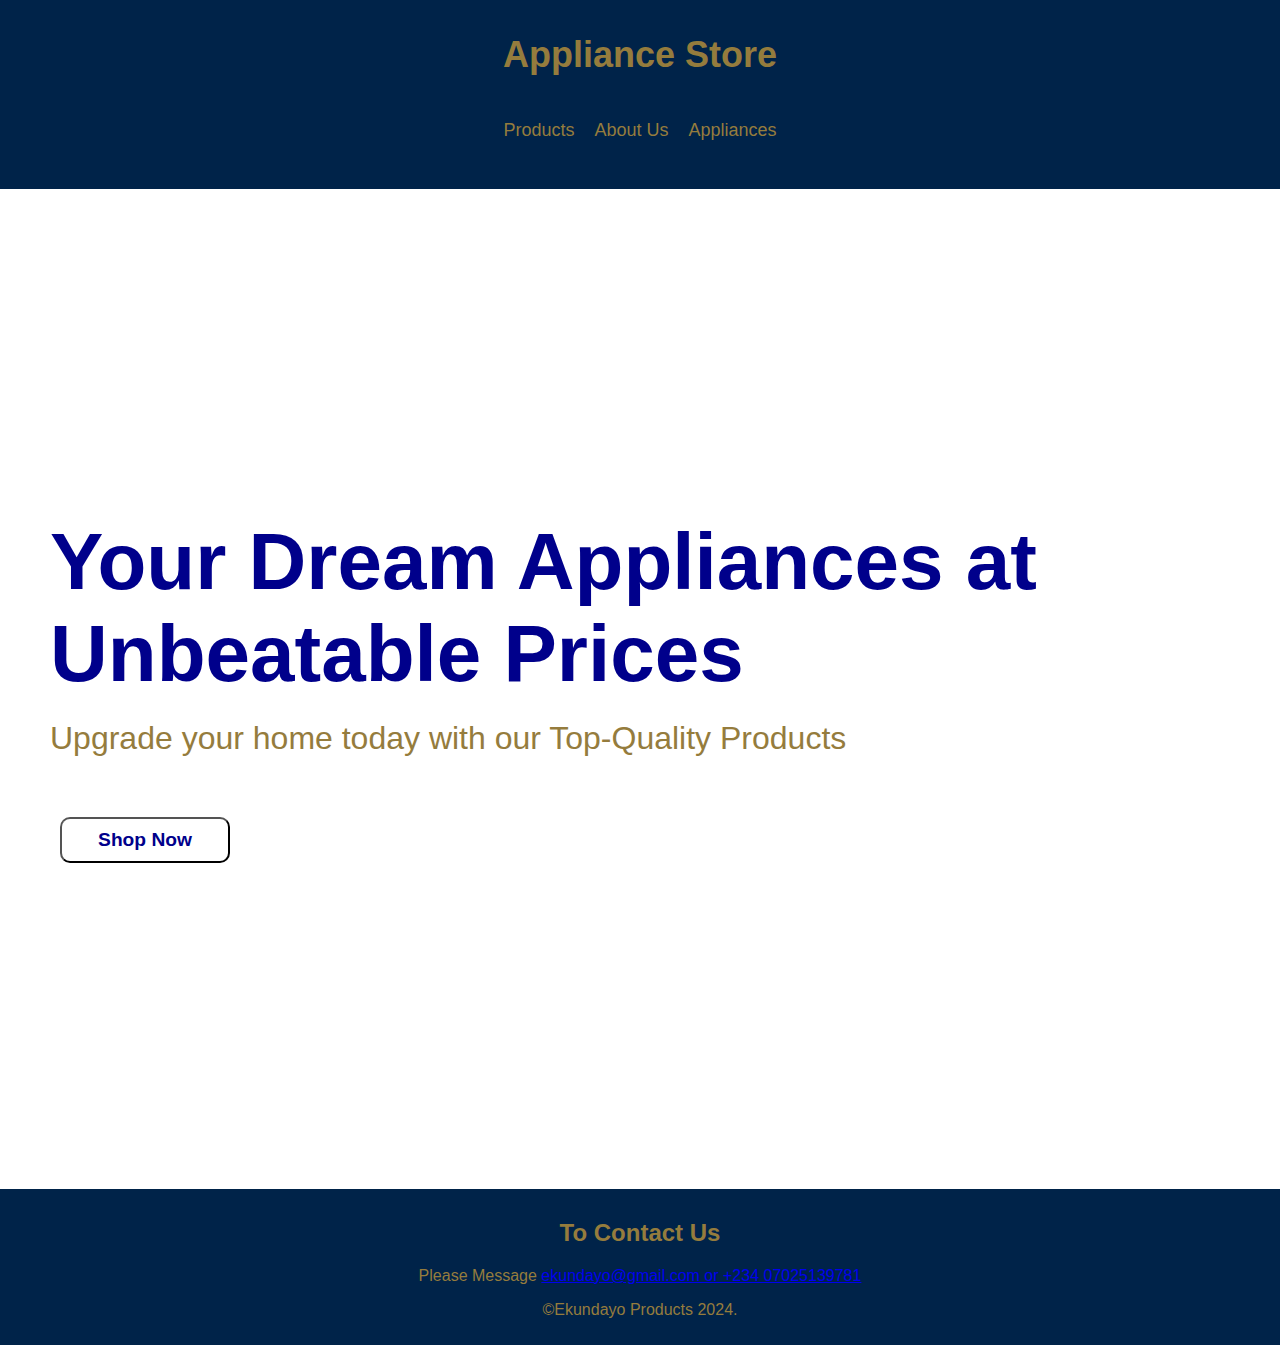
<file: index.html>
<!DOCTYPE html>
<html lang="en">
  <head>
    <meta charset="UTF-8" />
    <meta name="viewport" content="width=device-width, initial-scale=1.0" />
    <title>Home Appliance Store</title>
    <link rel="stylesheet" href="styles.css" />
  </head>

  <body>
    <header>
      <nav class="navbar">
        <h1 class="navbar-brand">Appliance Store</h1>
        <ul class="navbar-links">
          <li><a href="products.html">Products</a></li>
          <li><a href="#">About Us</a></li>
          <li><a href="#">Appliances</a></li>
        </ul>
      </nav>
    </header>

    <!--Banner Section-->
    <section class="banner">
      <h2>Your Dream Appliances at Unbeatable Prices</h2>
      <p>Upgrade your home today with our Top-Quality Products</p>
      <button onclick="window.location.href='products.html'">
        <a href="products.html">Shop Now</a>
      </button>
    </section>
    <!--Footer-->
    <footer>
      <h2>To Contact Us</h2>
      <p>
        Please Message
        <a href="ekundayo123@gmail.com"
          >ekundayo@gmail.com or +234 07025139781</a
        >
      </p>
      <p>&copy;Ekundayo Products 2024.</p>
    </footer>
  </body>
</html>
</file>
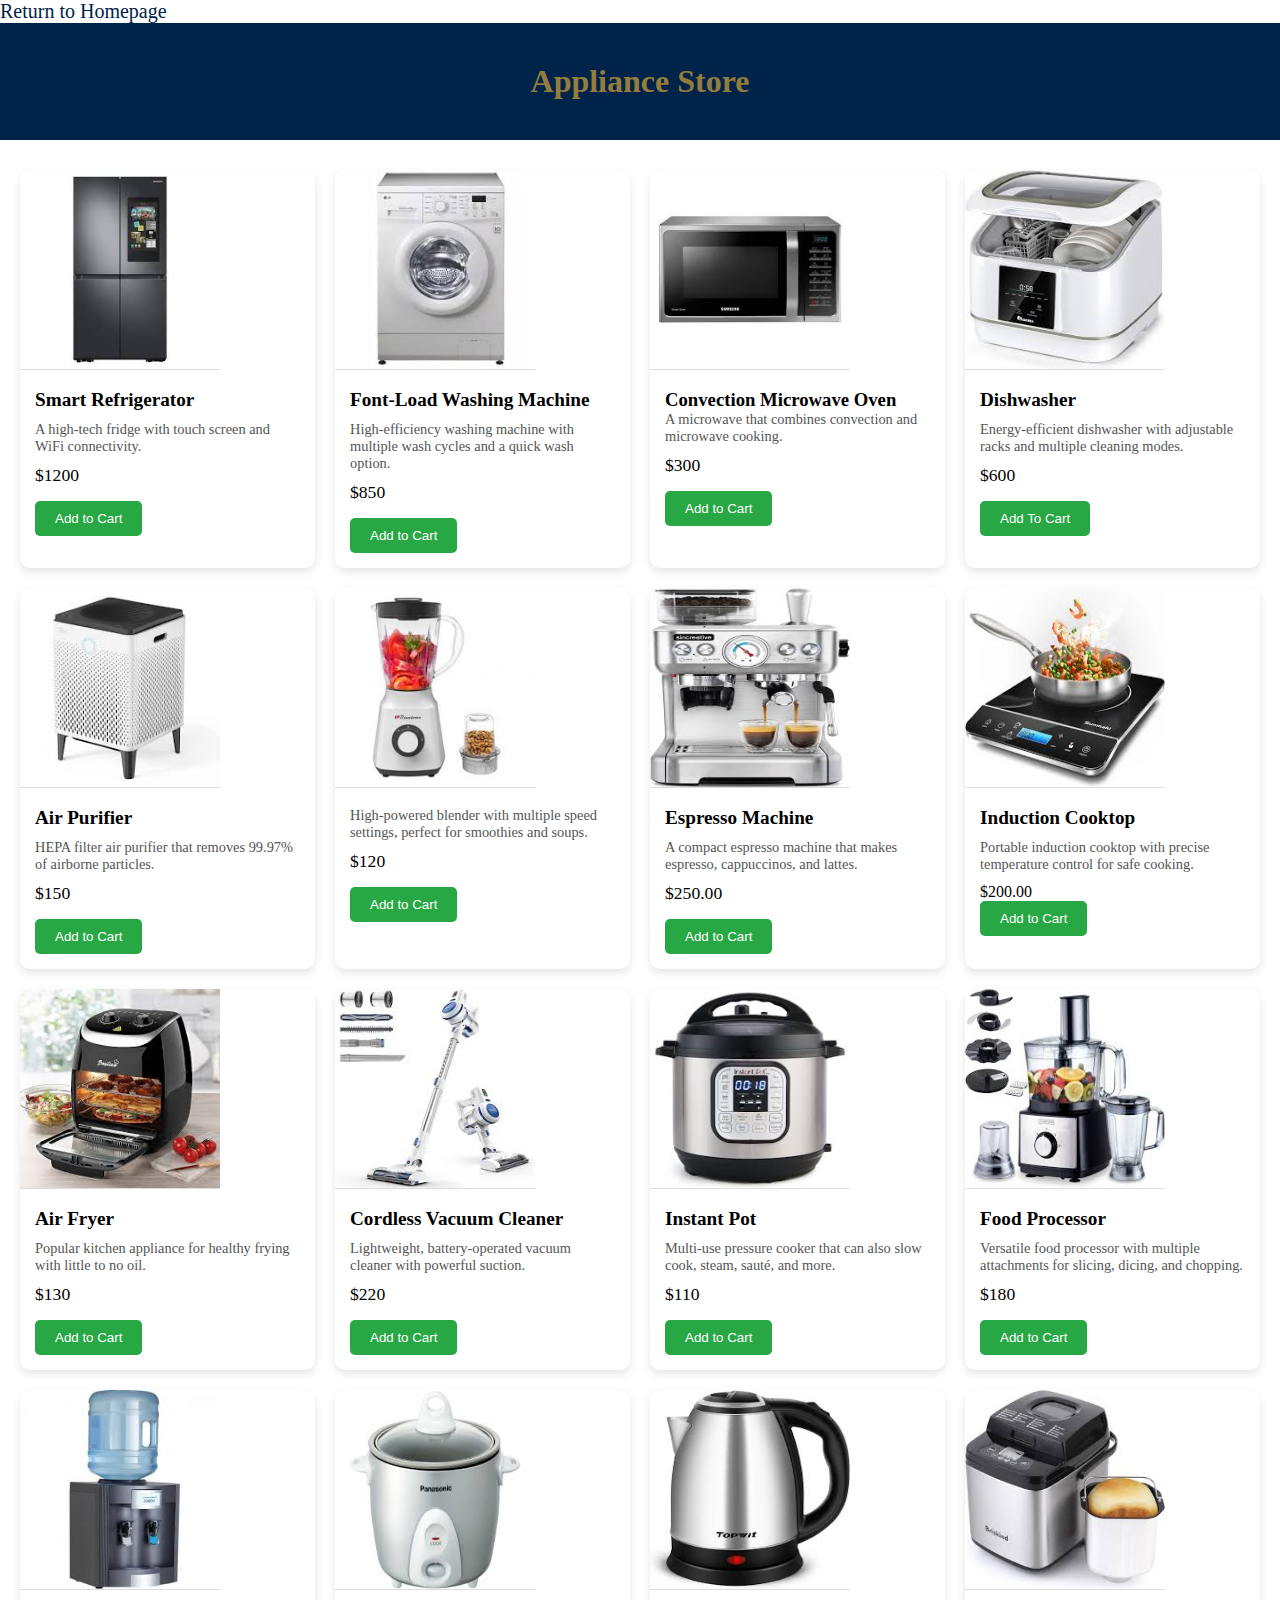
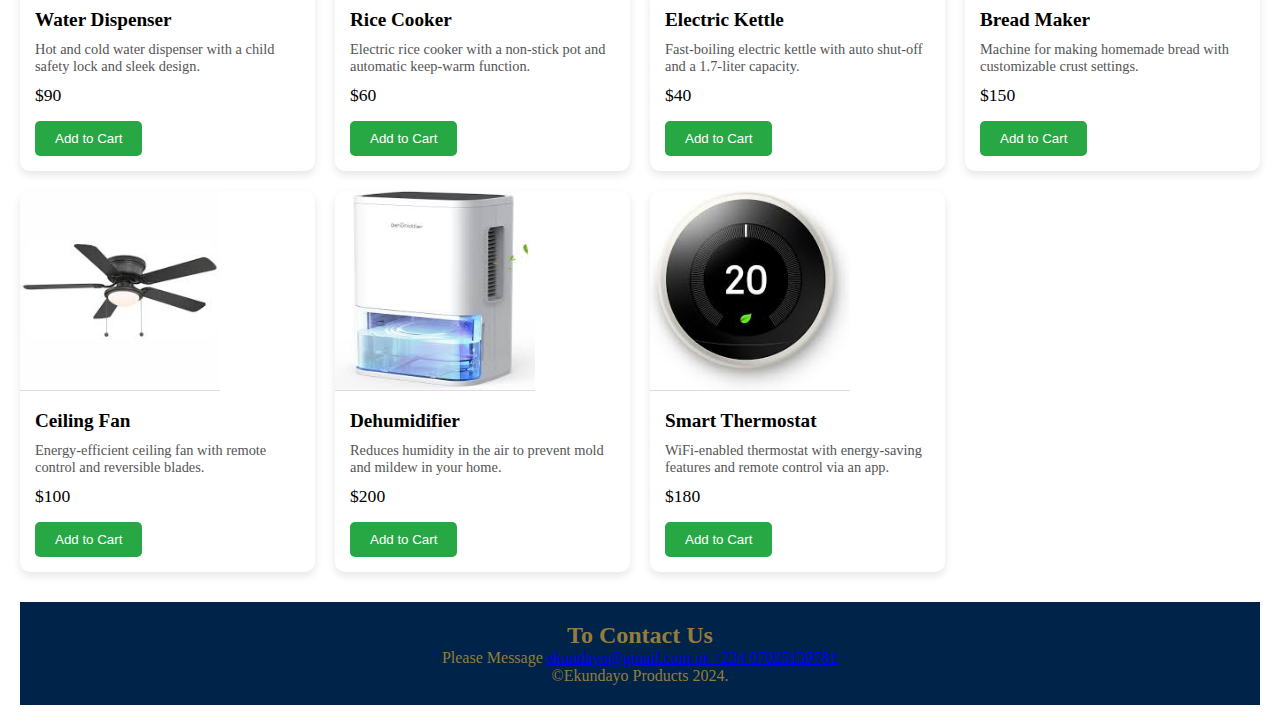
<file: products.html>
<!DOCTYPE html>
<html lang="en">
  <head>
    <meta charset="UTF-8" />
    <meta name="viewport" content="width=device-width, initial-scale=1.0" />
    <title>Document</title>
    <link rel="stylesheet" href="products.css" />
  </head>
  <body>
    <a href="index.html" id="home_return">Return to Homepage</a>
    <h1 id="heading">Appliance Store</h1>

    <!--Product Grid-->
    <div class="product-grid">
      <!--Repeat this for each product-->
      <div class="product-card">
        <div class="product-image">
          <img id="gg" src="images/fridge.jpg" alt="Fridge" />
        </div>
        <div class="product-details">
          <h3 class="product-title">Smart Refrigerator</h3>
          <p class="product-description">
            A high-tech fridge with touch screen and WiFi connectivity.
          </p>
          <p class="product-price">$1200</p>
          <button class="add-to-cart">Add to Cart</button>
        </div>
      </div>

      <!--Front Load Washer-->
      <div class="product-card">
        <div class="product-image">
          <img
            src="images/Front-Load-Washer.jpg"
            alt="Picture of Front load washing machine"
          />
        </div>
        <div class="product-details">
          <h3 class="product-title">Font-Load Washing Machine</h3>
          <p class="product-description">
            High-efficiency washing machine with multiple wash cycles and a
            quick wash option.
          </p>
          <p class="product-price">$850</p>
          <button class="add-to-cart">Add to Cart</button>
        </div>
      </div>

      <!--Convection Microwave Oven-->
      <div class="product-card">
        <div class="product-image">
          <img src="images/Microwave.jpg" alt="picture of Microwave oven" />
        </div>
        <div class="product-details">
          <h3 class="product-tile">Convection Microwave Oven</h3>
          <p class="product-description">
            A microwave that combines convection and microwave cooking.
          </p>
          <p class="product-price">$300</p>
          <button class="add-to-cart">Add to Cart</button>
        </div>
      </div>

      <!--Dishwasher-->
      <div class="product-card">
        <div class="product-image">
          <img src="images/Dishwasher.jpg" alt="Picture of Dishwasher" />
        </div>
        <div class="product-details">
          <h3 class="product-title">Dishwasher</h3>
          <p class="product-description">
            Energy-efficient dishwasher with adjustable racks and multiple
            cleaning modes.
          </p>
          <p class="product-price">$600</p>
          <button class="add-to-cart">Add To Cart</button>
        </div>
      </div>

      <!--Air Purifier-->
      <div class="product-card">
        <div class="product-image">
          <img src="images/Air_Purifier.jpg" alt="Picture of Air Purifier" />
        </div>
        <div class="product-details">
          <h3 class="product-title">Air Purifier</h3>
          <p class="product-description">
            HEPA filter air purifier that removes 99.97% of airborne particles.
          </p>
          <p class="product-price">$150</p>
          <button class="add-to-cart">Add to Cart</button>
        </div>
      </div>

      <!--Blender-->
      <div class="product-card">
        <div class="product-image">
          <img src="images/Blender.jpg" alt="Picture of Blender" />
        </div>
        <div class="product-details">
          <h3 class="product-titles"></h3>
          <p class="product-description">
            High-powered blender with multiple speed settings, perfect for
            smoothies and soups.
          </p>
          <p class="product-price">$120</p>
          <button class="add-to-cart">Add to Cart</button>
        </div>
      </div>

      <!--Espresso Machine-->
      <div class="product-card">
        <div class="product-image">
          <img src="images/Espresso.jpg" alt="picture of espresso machine" />
        </div>
        <div class="product-details">
          <h3 class="product-title">Espresso Machine</h3>
          <p class="product-description">
            A compact espresso machine that makes espresso, cappuccinos, and
            lattes.
          </p>
          <p class="product-price">$250.00</p>
          <button class="add-to-cart">Add to Cart</button>
        </div>
      </div>

      <!--Induction Cooktop-->
      <div class="product-card">
        <div class="product-image">
          <img src="images/Induction.jpg" alt="picture of cooktop" />
        </div>
        <div class="product-details">
          <h3 class="product-title">Induction Cooktop</h3>
          <p class="product-description">
            Portable induction cooktop with precise temperature control for safe
            cooking.
          </p>
          <p class="product-image">$200.00</p>
          <button class="add-to-cart">Add to Cart</button>
        </div>
      </div>

      <!--Air Fryer-->
      <div class="product-card">
        <div class="product-image">
          <img src="images/Air_fryer.jpg" alt="Picture of Air Fryer" />
        </div>
        <div class="product-details">
          <h3 class="product-title">Air Fryer</h3>
          <p class="product-description">
            Popular kitchen appliance for healthy frying with little to no oil.
          </p>
          <p class="product-price">$130</p>
          <button class="add-to-cart">Add to Cart</button>
        </div>
      </div>

      <!--Cordless Vacuum Cleaner-->
      <div class="product-card">
        <div class="product-image">
          <img
            src="images/Instant_Vacuum.jpg"
            alt="Picture of Cordless Vacuum Cleaner"
          />
        </div>
        <div class="product-details">
          <h3 class="product-title">Cordless Vacuum Cleaner</h3>
          <p class="product-description">
            Lightweight, battery-operated vacuum cleaner with powerful suction.
          </p>
          <p class="product-price">$220</p>
          <button class="add-to-cart">Add to Cart</button>
        </div>
      </div>
      <!--Instant pot-->
      <div class="product-card">
        <div class="product-image">
          <img src="images/Instant_Pot.jpg" alt="Picture of Instant Pot" />
        </div>
        <div class="product-details">
          <h3 class="product-title">Instant Pot</h3>
          <p class="product-description">
            Multi-use pressure cooker that can also slow cook, steam, sauté, and
            more.
          </p>
          <p class="product-price">$110</p>
          <button class="add-to-cart">Add to Cart</button>
        </div>
      </div>

      <!--Food Processor-->
      <div class="product-card">
        <div class="product-image">
          <img
            src="images/Food_processor.jpg"
            alt="Picture of Food Processor"
          />
        </div>
        <div class="product-details">
          <h3 class="product-title">Food Processor</h3>
          <p class="product-description">
            Versatile food processor with multiple attachments for slicing,
            dicing, and chopping.
          </p>
          <p class="product-price">$180</p>
          <button class="add-to-cart">Add to Cart</button>
        </div>
      </div>

      <!----Water Dispenser-->
      <div class="product-card">
        <div class="product-image">
          <img src="images/Water.jpg" alt="Picture of Water Dispenser" />
        </div>
        <div class="product-details">
          <h3 class="product-title">Water Dispenser</h3>
          <p class="product-description">
            Hot and cold water dispenser with a child safety lock and sleek
            design.
          </p>
          <p class="product-price">$90</p>
          <button class="add-to-cart">Add to Cart</button>
        </div>
      </div>

      <!--Rice Cooker-->
      <div class="product-card">
        <div class="product-image">
          <img src="images/Rice.jpg" alt="Picture of Rice Cooker" />
        </div>
        <div class="product-details">
          <h3 class="product-title">Rice Cooker</h3>
          <p class="product-description">
            Electric rice cooker with a non-stick pot and automatic keep-warm
            function.
          </p>
          <p class="product-price">$60</p>
          <button class="add-to-cart">Add to Cart</button>
        </div>
      </div>

      <!--Electric Kettle-->
      <div class="product-card">
        <div class="product-image">
          <img
            src="images/Electric_kettle.jpg"
            alt="Picture of Electric Kettle"
          />
        </div>
        <div class="product-details">
          <h3 class="product-title">Electric Kettle</h3>
          <p class="product-description">
            Fast-boiling electric kettle with auto shut-off and a 1.7-liter
            capacity.
          </p>
          <p class="product-price">$40</p>
          <button class="add-to-cart">Add to Cart</button>
        </div>
      </div>

      <!--Bread Maker-->
      <div class="product-card">
        <div class="product-image">
          <img src="images/Bread_Maker.jpg" alt="Picture of Bread Maker" />
        </div>
        <div class="product-details">
          <h3 class="product-title">Bread Maker</h3>
          <p class="product-description">
            Machine for making homemade bread with customizable crust settings.
          </p>
          <p class="product-price">$150</p>
          <button class="add-to-cart">Add to Cart</button>
        </div>
      </div>
      <!--Ceiling Fan-->
      <div class="product-card">
        <div class="product-image">
          <img src="images/Ceiling_Fan.jpg" alt="Picture of Ceiling Fan" />
        </div>
        <div class="product-details">
          <h3 class="product-title">Ceiling Fan</h3>
          <p class="product-description">
            Energy-efficient ceiling fan with remote control and reversible
            blades.
          </p>
          <p class="product-price">$100</p>
          <button class="add-to-cart">Add to Cart</button>
        </div>
      </div>

      <!--Dehumidifier-->
      <div class="product-card">
        <div class="product-image">
          <img src="images/Dehumidifier.jpg" alt="Picture of Dehumidifier" />
        </div>
        <div class="product-details">
          <h3 class="product-title">Dehumidifier</h3>
          <p class="product-description">
            Reduces humidity in the air to prevent mold and mildew in your home.
          </p>
          <p class="product-price">$200</p>
          <button class="add-to-cart">Add to Cart</button>
        </div>
      </div>

      <!--Smart Thermostat-->
      <div class="product-card">
        <div class="product-image">
          <img src="images/Smart.jpg" alt="Picture of Smart Thermostat" />
        </div>
        <div class="product-details">
          <h3 class="product-title">Smart Thermostat</h3>
          <p class="product-description">
            WiFi-enabled thermostat with energy-saving features and remote
            control via an app.
          </p>
          <p class="product-price">$180</p>
          <button class="add-to-cart">Add to Cart</button>
        </div>
      </div>
    </div>
    <footer class="clo">
      <h2>To Contact Us</h2>
      <p>
        Please Message
        <a href="ekundayo123@gmail.com"
          >ekundayo@gmail.com or +234 07025139781</a
        >
      </p>
      <p>&copy;Ekundayo Products 2024.</p>
    </footer>
  </body>
</html>
</file>
<file: styles.css>
body {
  font-family: Arial, Helvetica, sans-serif;
  margin: 0;
  padding: 0;
  background-color: #f4f4f4;
}

/*Nav styling*/

.navbar-brand {
  text-align: center;
}
.navbar {
  color: #957c3d;
  background-color: #002349;
  font-size: 18px;
  padding: 10px;
}

nav ul {
  display: flex;
  text-decoration: none;
  padding: 20px;
  list-style: none;
  justify-content: center;
}

nav ul li a {
  color: #957c3d;
  margin: 0 10px;
  text-decoration: none;
}
nav ul li a:hover {
  color: #957c3d;
  margin: 20px;
  cursor: pointer;
}

/*Banner Styling*/
.banner {
  height: 100vh;
  display: flex;
  flex-direction: column;
  justify-content: center;
  color: darkblue;
  background-color: white;
  background-image: linear-gradient(to right #957c3d darkblue);
  padding: 50px;
}
.banner h2 {
  font-size: 5rem;
  margin: 0;
}

.banner p {
  font-size: 2rem;
  margin: 20px 0;
  color: #957c3d;
}

.banner button {
  background-color: white;
  padding: 10px;
  border-radius: 5px;
  font-weight: bold;
  border-radius: 10px;
  transition: background-color 0.3s ease;
  margin-top: 40px;
  margin-right: 1000px;
  margin-left: 10px;
}

.banner button a {
  text-decoration: none;
  color: darkblue;
  font-size: 1.2rem;
}

.banner button:hover {
  background-color: #957c3d;
}
/*Footer Styling*/

footer {
  color: #957c3d;
  background-color: #002349;
  margin-bottom: 0;
  padding: 10px;
  text-align: center;
}
</file>
<file: products.css>
* {
  margin: 0;
  padding: 0;
  box-sizing: border-box;
}

#home_return {
  text-decoration: none;
  color: #002349;
  font-size: 20px;
}

#heading {
  text-align: center;
  padding: 40px;
  margin-bottom: 10px;
  background-color: #002349;
  color: #957c3d;
}

/*Container for the entire product grid*/
.product-grid {
  display: grid; /*Display as grid*/
  grid-template-columns: repeat(4, 1fr); /*4 columns each taking equal space*/
  gap: 20px; /*Space between grid items*/
  padding: 20px; /*Padding around the grid*/
}

/*Each product card*/
.product-card {
  background-color: white; /*White background for each card*/
  border-radius: 10px; /*Rounded corners for the card*/
  box-shadow: 0 4px 8px rgba(0, 0, 0, 0.1); /* Slight shadow for depth */
  overflow: hidden; /*Ensure content doesn't overflow the card*/
  transition: transform 0.3s, box-shadow 0.3s; /* Smooth transition for hover effects */
}

/*Product Image*/
.product-image img {
  width: 200px; /* Image takes full width of the card */
  height: 200px; /* Maintain aspect ratio */
  border-bottom: 1px solid #ddd; /* Border between image and details */
}

/* Product details (title, description, price, button) */
.product-details {
  padding: 15px; /* Padding inside the card */
  text-align: left; /* Center-align text */
}

/* Product title */
.product-title {
  font-size: 1.2em; /* Slightly larger font for titles */
  margin-bottom: 10px; /* Space below the title */
}

/* Product description */
.product-description {
  font-size: 0.9em; /* Smaller font for descriptions */
  color: #555; /* Grey color for description text */
  margin-bottom: 10px; /* Space below the description */
}

/* Product price */
.product-price {
  font-size: 1.1em; /* Slightly larger font for the price */
  color: #000; /* Black color for the price */
  margin-bottom: 15px; /* Space below the price */
}

/* Add to Cart button */
.add-to-cart {
  background-color: #28a745; /* Green background color */
  color: white; /* White text */
  border: none; /* No border */
  padding: 10px 20px; /* Padding inside the button */
  border-radius: 5px; /* Rounded corners for the button */
  cursor: pointer; /* Cursor changes to pointer on hover */
  transition: background-color 0.3s; /* Smooth transition for hover effect */
}

/* Hover effect for button */
.add-to-cart:hover {
  background-color: #218838; /* Darker green on hover */
}

/* Hover effect for the entire product card */
.product-card:hover {
  transform: translateY(-5px); /* Slightly lift the card */
  box-shadow: 0 8px 16px rgba(0, 0, 0, 0.2); /* Increase shadow for emphasis */
}
/*Footer Styling*/

footer {
  color: #957c3d;
  background-color: #002349;
  margin: 10px 20px;
  padding: 20px;
  text-align: center;
}
</file>
